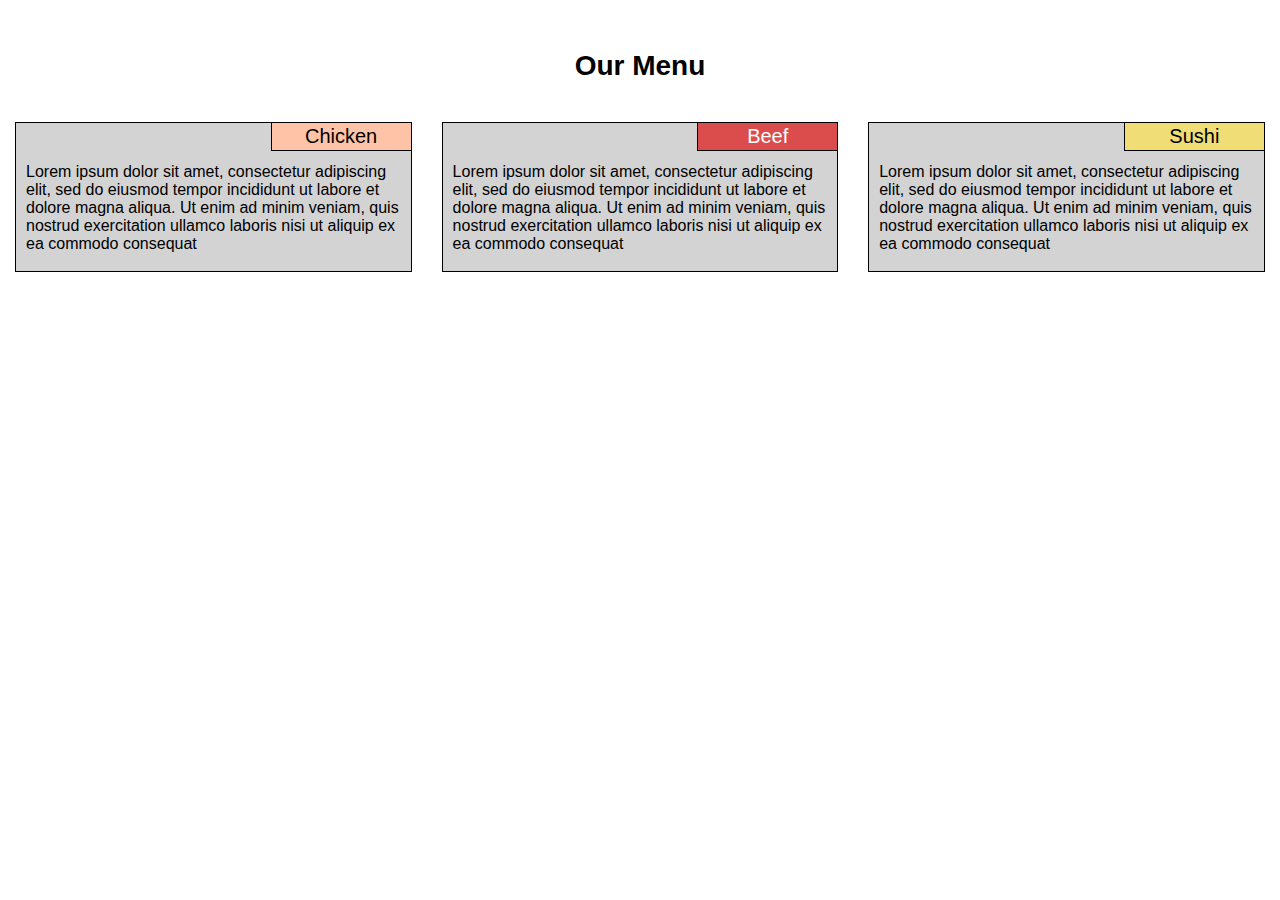
<file: module2-solution/index.html>
<!DOCTYPE html>
<html>
<head>
<meta charset="utf-8">
<meta name="viewport" content="width=device-width, initial-scale=1">
<title>Our Menu</title>
<link rel="stylesheet" href="style.css">
</head>
<body>
<h1>Our Menu</h1>

<div class="row">
  <div class="col-lg-4 col-md-6 col-sm-12">
    <div class="container">
      <p id="title1">Chicken</p>
      <p class="p1">Lorem ipsum dolor sit amet, consectetur adipiscing elit, sed do eiusmod tempor incididunt ut labore et dolore magna aliqua. Ut enim ad minim veniam, quis nostrud exercitation ullamco laboris nisi ut aliquip ex ea commodo consequat</p>
    </div>
  </div>
  <div class="col-lg-4 col-md-6 col-sm-12">
        <div class="container">
      <p id="title2">Beef</p>
      <p class="p1">Lorem ipsum dolor sit amet, consectetur adipiscing elit, sed do eiusmod tempor incididunt ut labore et dolore magna aliqua. Ut enim ad minim veniam, quis nostrud exercitation ullamco laboris nisi ut aliquip ex ea commodo consequat</p>
    </div>
  </div>
  <div class="col-lg-4 col-md-12 col-sm-12">        
    <div class="container">
      <p id="title3">Sushi</p>
      <p class="p1">Lorem ipsum dolor sit amet, consectetur adipiscing elit, sed do eiusmod tempor incididunt ut labore et dolore magna aliqua. Ut enim ad minim veniam, quis nostrud exercitation ullamco laboris nisi ut aliquip ex ea commodo consequat</p>
    </div>
  </div>
</div>
</body>
</html>
</file>
<file: module2-solution/style.css>
* {
  box-sizing: border-box;
  margin: 0px;
}

body
{
  font-family: Helvetica, Sans-Serif;
}

h1 {
  margin-bottom: 20px;
  margin-top: 50px;
  padding-bottom: 20px;
  text-align: center;
  font-size: 1.75em;
}

#title1 {
  border-left: 1px solid black;
  border-bottom: 1px solid black;
  padding: 2px;
  text-align:center;
  font-size: 1.25em;
  color: black;
  width: 140px;
  background-color: #ffc4a7;
  position: absolute;
  top: 0px;
  right: 0px;
}

#title2 {
  border-left: 1px solid black;
  border-bottom: 1px solid black;
  padding: 2px;
  text-align:center;
  font-size: 1.25em;
  color: white;
  width: 140px;
  background-color: #DB4C4C;
  position: absolute;
  top: 0px;
  right: 0px;
}

#title3 {
  border-left: 1px solid black;
  border-bottom: 1px solid black;
  padding: 2px;
  text-align:center;
  font-size: 1.25em;
  color: black;
  width: 140px;
  background-color: #F0DD75;
  position: absolute;
  top: 0px;
  right: 0px;
}

.p1 {
  margin-top: 30px;
  padding:10px;
}

.container {
  position: relative;
  background-color: #d3d3d3;
  margin-left:15px;
  margin-right:15px;
  margin-bottom: 30px;
  height: 150px;
  border: 1px solid black;
  overflow: scroll;
}

.row {
  width: 100%;
}

@media (min-width: 992px) {
  .col-lg-1, .col-lg-2, .col-lg-3, .col-lg-4, .col-lg-5, .col-lg-6, .col-lg-7, .col-lg-8, .col-lg-9, .col-lg-10, .col-lg-11, .col-lg-12 {
    float: left;
  }
  .col-lg-1 {
    width: 8.33%;
  }
  .col-lg-2 {
    width: 16.66%;
  }
  .col-lg-3 {
    width: 25%;
  }
  .col-lg-4 {
    width: 33.33%;
  }
  .col-lg-5 {
    width: 41.66%;
  }
  .col-lg-6 {
    width: 50%;
  }
  .col-lg-7 {
    width: 58.33%;
  }
  .col-lg-8 {
    width: 66.66%;
  }
  .col-lg-9 {
    width: 74.99%;
  }
  .col-lg-10 {
    width: 83.33%;
  }
  .col-lg-11 {
    width: 91.66%;
  }
  .col-lg-12 {
    width: 100%;
  }
}

@media (min-width: 768px) and (max-width: 991px) {
  .col-md-1, .col-md-2, .col-md-3, .col-md-4, .col-md-5, .col-md-6, .col-md-7, .col-md-8, .col-md-9, .col-md-10, .col-md-11, .col-md-12 {
    float: left;
  }
  .col-md-1 {
    width: 8.33%;
  }
  .col-md-2 {
    width: 16.66%;
  }
  .col-md-3 {
    width: 25%;
  }
  .col-md-4 {
    width: 33.33%;
  }
  .col-md-5 {
    width: 41.66%;
  }
  .col-md-6 {
    width: 50%;
  }
  .col-md-7 {
    width: 58.33%;
  }
  .col-md-8 {
    width: 66.66%;
  }
  .col-md-9 {
    width: 74.99%;
  }
  .col-md-10 {
    width: 83.33%;
  }
  .col-md-11 {
    width: 91.66%;
  }
  .col-md-12 {
    width: 100%;
  }
}

@media (max-width: 767px) {
  .col-sm-1, .col-sm-2, .col-sm-3, .col-sm-4, .col-sm-5, .col-sm-6, .col-sm-7, .col-sm-8, .col-sm-9, .col-sm-10, .col-sm-11, .col-sm-12 {
    float: left;
  }
  .col-sm-1 {
    width: 8.33%;
  }
  .col-sm-2 {
    width: 16.66%;
  }
  .col-sm-3 {
    width: 25%;
  }
  .col-sm-4 {
    width: 33.33%;
  }
  .col-sm-5 {
    width: 41.66%;
  }
  .col-sm-6 {
    width: 50%;
  }
  .col-sm-7 {
    width: 58.33%;
  }
  .col-sm-8 {
    width: 66.66%;
  }
  .col-sm-9 {
    width: 74.99%;
  }
  .col-sm-10 {
    width: 83.33%;
  }
  .col-sm-11 {
    width: 91.66%;
  }
  .col-sm-12 {
    width: 100%;
  }
}
</file>
